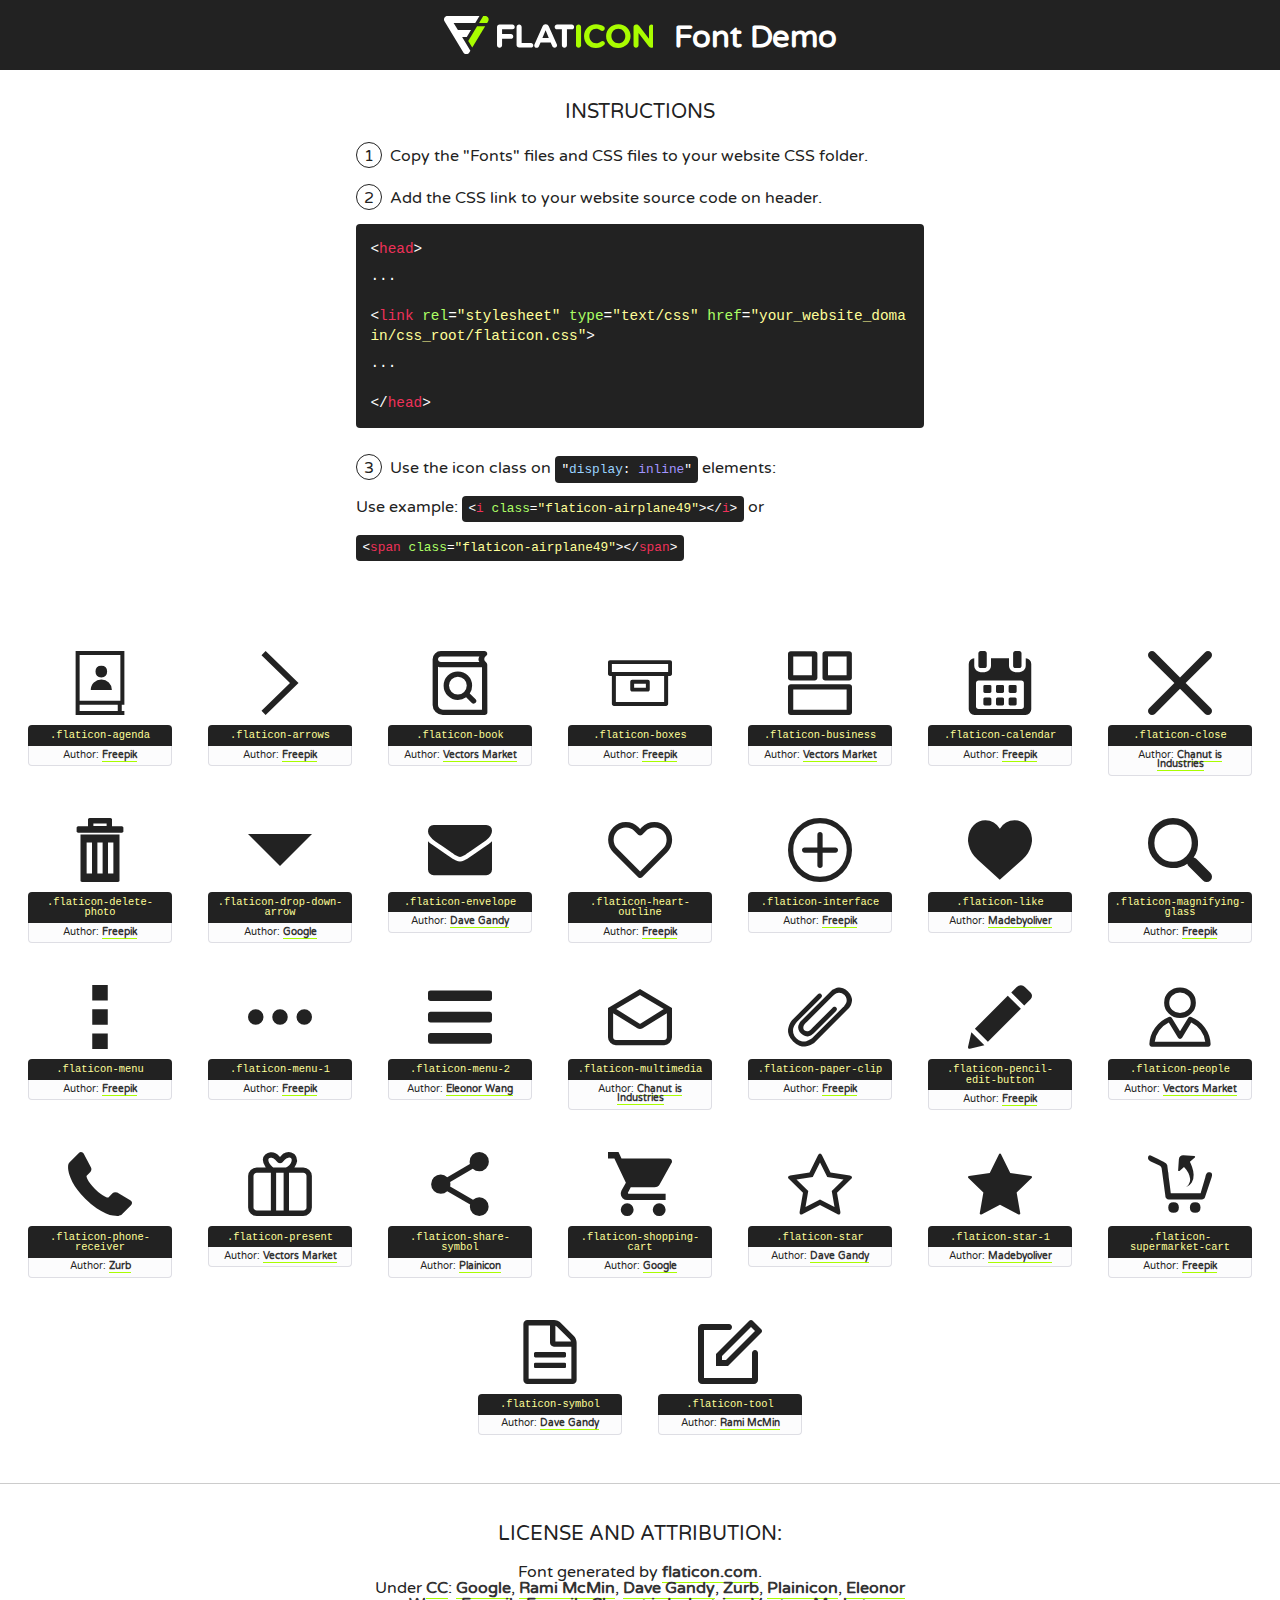
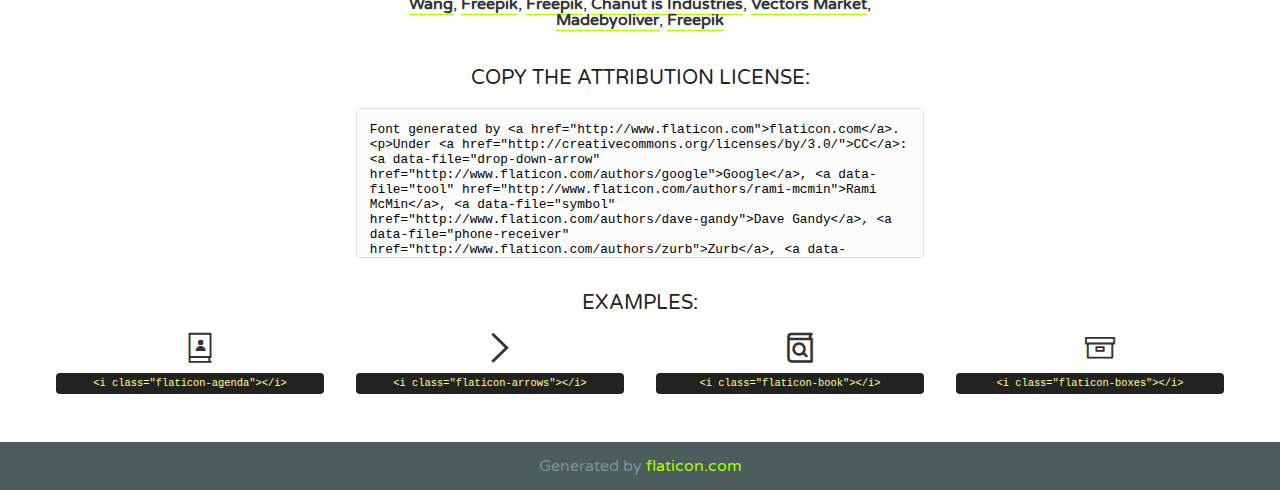
<file: www/css/font/flaticon.html>
<!DOCTYPE html>
<!--
  Flaticon icon font: Flaticon
  Creation date: 07/09/2016 13:36
-->
<html>
<!DOCTYPE html>
<html>

<head>
    <title>Flaticon WebFont</title>
    <link href="http://fonts.googleapis.com/css?family=Varela+Round" rel="stylesheet" type="text/css" />
    <link rel="stylesheet" type="text/css" href="flaticon.css">
    <meta charset="UTF-8">
    <style>
    html, body, div, span, applet, object, iframe,
    h1, h2, h3, h4, h5, h6, p, blockquote, pre,
    a, abbr, acronym, address, big, cite, code,
    del, dfn, em, img, ins, kbd, q, s, samp,
    small, strike, strong, sub, sup, tt, var,
    b, u, i, center,
    dl, dt, dd, ol, ul, li,
    fieldset, form, label, legend,
    table, caption, tbody, tfoot, thead, tr, th, td,
    article, aside, canvas, details, embed, 
    figure, figcaption, footer, header, hgroup, 
    menu, nav, output, ruby, section, summary,
    time, mark, audio, video {
        margin: 0;
        padding: 0;
        border: 0;
        font-size: 100%;
        font: inherit;
        vertical-align: baseline;
    }
    /* HTML5 display-role reset for older browsers */
    article, aside, details, figcaption, figure, 
    footer, header, hgroup, menu, nav, section {
        display: block;
    }
    body {
        line-height: 1;
    }
    ol, ul {
        list-style: none;
    }
    blockquote, q {
        quotes: none;
    }
    blockquote:before, blockquote:after,
    q:before, q:after {
        content: '';
        content: none;
    }
    table {
        border-collapse: collapse;
        border-spacing: 0;
    }
    body {
        font-family: 'Varela Round', Helvetica, Arial, sans-serif;
        font-size: 16px;
        color: #222;
    }
    a {
        color: #333;
        border-bottom: 1px solid #a9fd00;
        font-weight: bold;
        text-decoration: none;
    }
    * {
        -moz-box-sizing: border-box;
        -webkit-box-sizing: border-box;
        box-sizing: border-box;
        margin: 0;
        padding: 0;
    }
    [class^="flaticon-"]:before, [class*=" flaticon-"]:before, [class^="flaticon-"]:after, [class*=" flaticon-"]:after {
        font-family: Flaticon;
        font-size: 30px;
        font-style: normal;
        margin-left: 20px;
        color: #333;
    }
    .wrapper {
        max-width: 600px;
        margin: auto;
        padding: 0 1em;
    }
    .title {
        font-size: 1.25em;
        text-align: center;
        margin-bottom: 1em;
        text-transform: uppercase;
    }
    header {
        text-align: center;
        background-color: #222;
        color: #fff;
        padding: 1em;
    }
    header .logo {
        width: 210px;
        height: 38px;
        display: inline-block;
        vertical-align: middle;
        margin-right: 1em;
        border: none;
    }
    header strong {
        font-size: 1.95em;
        font-weight: bold;
        vertical-align: middle;
        margin-top: 5px;
        display: inline-block;
    }
    .demo {
        margin: 2em auto;
        line-height: 1.25em;
    }
    .demo ul li {
        margin-bottom: 1em;
    }
    .demo ul li .num {
        color: #222;
        border-radius: 20px;
        display: inline-block;
        width: 26px;
        padding: 3px;
        height: 26px;
        text-align: center;
        margin-right: 0.5em;
        border: 1px solid #222;
    }
    .demo ul li code {
        background-color: #222;
        border-radius: 4px;
        padding: 0.25em 0.5em;
        display: inline-block;
        color: #fff;
        font-family: Consolas,Monaco,Lucida Console,Liberation Mono,DejaVu Sans Mono,Bitstream Vera Sans Mono,Courier New, monospace;
        font-weight: lighter;
        margin-top: 1em;
        font-size: 0.8em;
        word-break: break-all;
    }
    .demo ul li code.big {
        padding: 1em;
        font-size: 0.9em;
    }
    .demo ul li code .red {
        color: #EF3159;
    }
    .demo ul li code .green {
        color: #ACFF65;
    }
    .demo ul li code .yellow {
        color: #FFFF99;
    }
    .demo ul li code .blue {
        color: #99D3FF;
    }
    .demo ul li code .purple {
        color: #A295FF;
    }
    .demo ul li code .dots {
        margin-top: 0.5em;
        display: block;
    }
    #glyphs {
        border-bottom: 1px solid #ccc;
        padding: 2em 0;
        text-align: center;
    }
    .glyph {
        display: inline-block;
        width: 9em;
        margin: 1em;
        text-align: center;
        vertical-align: top;
        background: #FFF;
    }
    .glyph .glyph-icon {
        padding: 10px;
        display: block;
        font-family:"Flaticon";
        font-size: 64px;
        line-height: 1;
    }
    .glyph .glyph-icon:before {
        font-size: 64px;
        color: #222;
        margin-left: 0;
    }
    .class-name {
        font-size: 0.65em;
        background-color: #222;
        color: #fff;
        border-radius: 4px 4px 0 0;
        padding: 0.5em;
        color: #FFFF99;
        font-family: Consolas,Monaco,Lucida Console,Liberation Mono,DejaVu Sans Mono,Bitstream Vera Sans Mono,Courier New, monospace;
    }
    .author-name {
        font-size: 0.6em;
        background-color: #fcfcfd;
        border: 1px solid #DEDEE4;
        border-top: 0;
        border-radius: 0 0 4px 4px;
        padding: 0.5em;
    }
    .class-name:last-child {
        font-size: 10px;
        color:#888;
    }
    .class-name:last-child a {
        font-size: 10px;
        color:#555;
    }
    .class-name:last-child a:hover {
        color:#a9fd00;
    }
    .glyph > input {
        display: block;
        width: 100px;
        margin: 5px auto;
        text-align: center;
        font-size: 12px;
        cursor: text;
    }
    .glyph > input.icon-input {
        font-family:"Flaticon";
        font-size: 16px;
        margin-bottom: 10px;
    }
    .attribution .title {
        margin-top: 2em;
    }
    .attribution textarea {
        background-color: #fcfcfd;
        padding: 1em;
        border: none;
        box-shadow: none;
        border: 1px solid #DEDEE4;
        border-radius: 4px;
        resize: none;
        width: 100%;
        height: 150px;
        font-size: 0.8em;
        font-family: Consolas,Monaco,Lucida Console,Liberation Mono,DejaVu Sans Mono,Bitstream Vera Sans Mono,Courier New, monospace;
        -webkit-appearance: none;
    }
    .iconsuse {
        margin: 2em auto;
        text-align: center;
        max-width: 1200px;
    }
    .iconsuse:after {
        content: '';
        display: table;
        clear: both;
    }
    .iconsuse .image {
        float: left;
        width: 25%;
        padding: 0 1em;
    }
    .iconsuse .image p {
        margin-bottom: 1em;
    }
    .iconsuse .image span {
        display: block;
        font-size: 0.65em;
        background-color: #222;
        color: #fff;
        border-radius: 4px;
        padding: 0.5em;
        color: #FFFF99;
        margin-top: 1em;
        font-family: Consolas,Monaco,Lucida Console,Liberation Mono,DejaVu Sans Mono,Bitstream Vera Sans Mono,Courier New, monospace;
    }
    #footer {
        text-align: center;
        background-color: #4C5B5C;
        color: #7c9192;
        padding: 1em;
    }
    #footer a {
        border: none;
        color: #a9fd00;
        font-weight: normal;
    }
    @media (max-width: 960px) {
        .iconsuse .image {
            width: 50%;
        }
    }
    @media (max-width: 560px) {
        .iconsuse .image {
            width: 100%;
        }
    }
    </style>
</head>

<body class="characters-off">

    <header>
        <a href="http://www.flaticon.com" target="_blank" class="logo">
            <svg version="1.1" xmlns="http://www.w3.org/2000/svg" xmlns:xlink="http://www.w3.org/1999/xlink" xmlns:a="http://ns.adobe.com/AdobeSVGViewerExtensions/3.0/" viewBox="0 0 560.875 102.036" enable-background="new 0 0 560.875 102.036" xml:space="preserve">
                <defs>
                </defs>
                <g>
                    <g class="letters">
                        <path fill="#ffffff" d="M141.596,29.675c0-3.777,2.985-6.767,6.764-6.767h34.438c3.426,0,6.15,2.728,6.15,6.15
                        c0,3.43-2.724,6.149-6.15,6.149h-27.674v13.091h23.719c3.429,0,6.151,2.724,6.151,6.15c0,3.43-2.723,6.149-6.151,6.149h-23.719
                        v17.574c0,3.773-2.986,6.761-6.764,6.761c-3.779,0-6.764-2.989-6.764-6.761V29.675z"></path>
                        <path fill="#ffffff" d="M193.844,29.149c0-3.781,2.985-6.767,6.764-6.767c3.776,0,6.763,2.985,6.763,6.767v42.957h25.039
                        c3.426,0,6.149,2.726,6.149,6.153c0,3.425-2.723,6.15-6.149,6.15h-31.802c-3.779,0-6.764-2.986-6.764-6.768V29.149z"></path>
                        <path fill="#ffffff" d="M241.891,75.71l21.438-48.407c1.492-3.341,4.215-5.357,7.906-5.357h0.792
                        c3.686,0,6.323,2.017,7.815,5.357l21.439,48.407c0.436,0.967,0.701,1.845,0.701,2.723c0,3.602-2.809,6.501-6.414,6.501
                        c-3.161,0-5.269-1.845-6.499-4.655l-4.132-9.661h-27.059l-4.301,10.102c-1.144,2.631-3.426,4.214-6.237,4.214
                        c-3.517,0-6.24-2.81-6.24-6.325C241.1,77.64,241.451,76.677,241.891,75.71z M279.932,58.666l-8.521-20.297l-8.526,20.297H279.932
                        z"></path>
                        <path fill="#ffffff" d="M314.864,35.387H301.86c-3.429,0-6.239-2.813-6.239-6.238c0-3.429,2.811-6.24,6.239-6.24h39.533
                        c3.426,0,6.237,2.811,6.237,6.24c0,3.425-2.811,6.238-6.237,6.238h-13.001v42.785c0,3.773-2.99,6.761-6.764,6.761
                        c-3.779,0-6.764-2.989-6.764-6.761V35.387z"></path>
                        <path fill="#A9FD00" d="M352.615,29.149c0-3.781,2.985-6.767,6.767-6.767c3.774,0,6.761,2.985,6.761,6.767v49.024
                        c0,3.773-2.987,6.761-6.761,6.761c-3.781,0-6.767-2.989-6.767-6.761V29.149z"></path>
                        <path fill="#A9FD00" d="M374.132,53.836v-0.179c0-17.481,13.178-31.801,32.065-31.801c9.22,0,15.459,2.458,20.557,6.238
                        c1.402,1.054,2.637,2.985,2.637,5.357c0,3.692-2.985,6.59-6.681,6.59c-1.845,0-3.071-0.702-4.044-1.319
                        c-3.776-2.813-7.729-4.393-12.562-4.393c-10.364,0-17.831,8.611-17.831,19.154v0.173c0,10.542,7.291,19.329,17.831,19.329
                        c5.715,0,9.492-1.756,13.359-4.834c1.049-0.874,2.458-1.491,4.039-1.491c3.429,0,6.325,2.813,6.325,6.236
                        c0,2.106-1.056,3.78-2.282,4.834c-5.539,4.834-12.036,7.733-21.878,7.733C387.572,85.464,374.132,71.493,374.132,53.836z"></path>
                        <path fill="#A9FD00" d="M433.009,53.836v-0.179c0-17.481,13.79-31.801,32.766-31.801c18.981,0,32.592,14.143,32.592,31.628v0.173
                        c0,17.483-13.785,31.807-32.769,31.807C446.625,85.464,433.009,71.32,433.009,53.836z M484.224,53.836v-0.179
                        c0-10.539-7.725-19.326-18.626-19.326c-10.893,0-18.449,8.611-18.449,19.154v0.173c0,10.542,7.73,19.329,18.626,19.329
                        C476.676,72.986,484.224,64.378,484.224,53.836z"></path>
                        <path fill="#A9FD00" d="M506.233,29.321c0-3.774,2.99-6.763,6.767-6.763h1.401c3.252,0,5.183,1.583,7.029,3.953l26.093,34.265
                        V29.059c0-3.692,2.99-6.677,6.681-6.677c3.683,0,6.671,2.985,6.671,6.677v48.934c0,3.78-2.987,6.765-6.764,6.765h-0.436
                        c-3.257,0-5.188-1.581-7.034-3.953l-27.056-35.492v32.944c0,3.687-2.985,6.676-6.678,6.676c-3.683,0-6.673-2.989-6.673-6.676
                        V29.321z"></path>
                    </g>
                    <g class="insignia">
                        <path fill="#ffffff" d="M48.372,56.137h12.517l11.156-18.537H37.186L25.688,18.539h57.825L94.668,0H9.271
                        C5.925,0,2.842,1.801,1.198,4.716c-1.644,2.907-1.593,6.482,0.134,9.343l50.38,83.501c1.678,2.781,4.689,4.476,7.938,4.476
                        c3.246,0,6.257-1.695,7.935-4.476l2.898-4.804L48.372,56.137z"></path>
                        <g class="i">
                            <path fill="#A9FD00" d="M93.575,18.539h0.031v0.004l21.652,0.004l2.705-4.488c1.727-2.861,1.778-6.436,0.133-9.343
                            C116.454,1.801,113.371,0,110.026,0h-5.294L93.575,18.539z"></path>
                            <polygon fill="#A9FD00" points="88.291,27.356 64.725,66.486 75.519,84.404 109.942,27.356"></polygon>
                        </g>
                    </g>
                </g>
            </svg>
        </a>
        <strong>Font Demo</strong>
    </header>


    <section class="demo wrapper">

        <p class="title">Instructions</p>

        <ul>
            <li>
                <span class="num">1</span>Copy the "Fonts" files and CSS files to your website CSS folder.
            </li>
            <li>
                <span class="num">2</span>Add the CSS link to your website source code on header.
                <code class="big">
                    &lt;<span class="red">head</span>&gt;
                    <br/><span class="dots">...</span>
                    <br/>&lt;<span class="red">link</span> <span class="green">rel</span>=<span class="yellow">"stylesheet"</span> <span class="green">type</span>=<span class="yellow">"text/css"</span> <span class="green">href</span>=<span class="yellow">"your_website_domain/css_root/flaticon.css"</span>&gt;
                    <br/><span class="dots">...</span>
                    <br/>&lt;/<span class="red">head</span>&gt;
                </code>
            </li>

            <li>
                <p>
                    <span class="num">3</span>Use the icon class on <code>"<span class="blue">display</span>:<span class="purple"> inline</span>"</code> elements:
                    <br />
                    Use example: <code>&lt;<span class="red">i</span> <span class="green">class</span>=<span class="yellow">&quot;flaticon-airplane49&quot;</span>&gt;&lt;/<span class="red">i</span>&gt;</code> or <code>&lt;<span class="red">span</span> <span class="green">class</span>=<span class="yellow">&quot;flaticon-airplane49&quot;</span>&gt;&lt;/<span class="red">span</span>&gt;</code>
            </li>
        </ul>

    </section>




   <section id="glyphs">          
    
      
        <div class="glyph"><div class="glyph-icon flaticon-agenda"></div>
            <div class="class-name">.flaticon-agenda</div>
            <div class="author-name">Author: <a data-file="agenda" href="http://www.flaticon.com/authors/freepik">Freepik</a> </div> 
        </div>        
        
        <div class="glyph"><div class="glyph-icon flaticon-arrows"></div>
            <div class="class-name">.flaticon-arrows</div>
            <div class="author-name">Author: <a data-file="arrows" href="http://www.freepik.com">Freepik</a> </div> 
        </div>        
        
        <div class="glyph"><div class="glyph-icon flaticon-book"></div>
            <div class="class-name">.flaticon-book</div>
            <div class="author-name">Author: <a data-file="book" href="http://www.flaticon.com/authors/vectors-market">Vectors Market</a> </div> 
        </div>        
        
        <div class="glyph"><div class="glyph-icon flaticon-boxes"></div>
            <div class="class-name">.flaticon-boxes</div>
            <div class="author-name">Author: <a data-file="boxes" href="http://www.flaticon.com/authors/freepik">Freepik</a> </div> 
        </div>        
        
        <div class="glyph"><div class="glyph-icon flaticon-business"></div>
            <div class="class-name">.flaticon-business</div>
            <div class="author-name">Author: <a data-file="business" href="http://www.flaticon.com/authors/vectors-market">Vectors Market</a> </div> 
        </div>        
        
        <div class="glyph"><div class="glyph-icon flaticon-calendar"></div>
            <div class="class-name">.flaticon-calendar</div>
            <div class="author-name">Author: <a data-file="calendar" href="http://www.freepik.com">Freepik</a> </div> 
        </div>        
        
        <div class="glyph"><div class="glyph-icon flaticon-close"></div>
            <div class="class-name">.flaticon-close</div>
            <div class="author-name">Author: <a data-file="close" href="http://www.flaticon.com/authors/chanut-is-industries">Chanut is Industries</a> </div> 
        </div>        
        
        <div class="glyph"><div class="glyph-icon flaticon-delete-photo"></div>
            <div class="class-name">.flaticon-delete-photo</div>
            <div class="author-name">Author: <a data-file="delete-photo" href="http://www.freepik.com">Freepik</a> </div> 
        </div>        
        
        <div class="glyph"><div class="glyph-icon flaticon-drop-down-arrow"></div>
            <div class="class-name">.flaticon-drop-down-arrow</div>
            <div class="author-name">Author: <a data-file="drop-down-arrow" href="http://www.flaticon.com/authors/google">Google</a> </div> 
        </div>        
        
        <div class="glyph"><div class="glyph-icon flaticon-envelope"></div>
            <div class="class-name">.flaticon-envelope</div>
            <div class="author-name">Author: <a data-file="envelope" href="http://www.flaticon.com/authors/dave-gandy">Dave Gandy</a> </div> 
        </div>        
        
        <div class="glyph"><div class="glyph-icon flaticon-heart-outline"></div>
            <div class="class-name">.flaticon-heart-outline</div>
            <div class="author-name">Author: <a data-file="heart-outline" href="http://www.freepik.com">Freepik</a> </div> 
        </div>        
        
        <div class="glyph"><div class="glyph-icon flaticon-interface"></div>
            <div class="class-name">.flaticon-interface</div>
            <div class="author-name">Author: <a data-file="interface" href="http://www.freepik.com">Freepik</a> </div> 
        </div>        
        
        <div class="glyph"><div class="glyph-icon flaticon-like"></div>
            <div class="class-name">.flaticon-like</div>
            <div class="author-name">Author: <a data-file="like" href="http://www.flaticon.com/authors/madebyoliver">Madebyoliver</a> </div> 
        </div>        
        
        <div class="glyph"><div class="glyph-icon flaticon-magnifying-glass"></div>
            <div class="class-name">.flaticon-magnifying-glass</div>
            <div class="author-name">Author: <a data-file="magnifying-glass" href="http://www.freepik.com">Freepik</a> </div> 
        </div>        
        
        <div class="glyph"><div class="glyph-icon flaticon-menu"></div>
            <div class="class-name">.flaticon-menu</div>
            <div class="author-name">Author: <a data-file="menu" href="http://www.flaticon.com/authors/freepik">Freepik</a> </div> 
        </div>        
        
        <div class="glyph"><div class="glyph-icon flaticon-menu-1"></div>
            <div class="class-name">.flaticon-menu-1</div>
            <div class="author-name">Author: <a data-file="menu-1" href="http://www.flaticon.com/authors/freepik">Freepik</a> </div> 
        </div>        
        
        <div class="glyph"><div class="glyph-icon flaticon-menu-2"></div>
            <div class="class-name">.flaticon-menu-2</div>
            <div class="author-name">Author: <a data-file="menu-2" href="http://www.flaticon.com/authors/eleonor-wang">Eleonor Wang</a> </div> 
        </div>        
        
        <div class="glyph"><div class="glyph-icon flaticon-multimedia"></div>
            <div class="class-name">.flaticon-multimedia</div>
            <div class="author-name">Author: <a data-file="multimedia" href="http://www.flaticon.com/authors/chanut-is-industries">Chanut is Industries</a> </div> 
        </div>        
        
        <div class="glyph"><div class="glyph-icon flaticon-paper-clip"></div>
            <div class="class-name">.flaticon-paper-clip</div>
            <div class="author-name">Author: <a data-file="paper-clip" href="http://www.freepik.com">Freepik</a> </div> 
        </div>        
        
        <div class="glyph"><div class="glyph-icon flaticon-pencil-edit-button"></div>
            <div class="class-name">.flaticon-pencil-edit-button</div>
            <div class="author-name">Author: <a data-file="pencil-edit-button" href="http://www.freepik.com">Freepik</a> </div> 
        </div>        
        
        <div class="glyph"><div class="glyph-icon flaticon-people"></div>
            <div class="class-name">.flaticon-people</div>
            <div class="author-name">Author: <a data-file="people" href="http://www.flaticon.com/authors/vectors-market">Vectors Market</a> </div> 
        </div>        
        
        <div class="glyph"><div class="glyph-icon flaticon-phone-receiver"></div>
            <div class="class-name">.flaticon-phone-receiver</div>
            <div class="author-name">Author: <a data-file="phone-receiver" href="http://www.flaticon.com/authors/zurb">Zurb</a> </div> 
        </div>        
        
        <div class="glyph"><div class="glyph-icon flaticon-present"></div>
            <div class="class-name">.flaticon-present</div>
            <div class="author-name">Author: <a data-file="present" href="http://www.flaticon.com/authors/vectors-market">Vectors Market</a> </div> 
        </div>        
        
        <div class="glyph"><div class="glyph-icon flaticon-share-symbol"></div>
            <div class="class-name">.flaticon-share-symbol</div>
            <div class="author-name">Author: <a data-file="share-symbol" href="http://www.flaticon.com/authors/plainicon">Plainicon</a> </div> 
        </div>        
        
        <div class="glyph"><div class="glyph-icon flaticon-shopping-cart"></div>
            <div class="class-name">.flaticon-shopping-cart</div>
            <div class="author-name">Author: <a data-file="shopping-cart" href="http://www.flaticon.com/authors/google">Google</a> </div> 
        </div>        
        
        <div class="glyph"><div class="glyph-icon flaticon-star"></div>
            <div class="class-name">.flaticon-star</div>
            <div class="author-name">Author: <a data-file="star" href="http://www.flaticon.com/authors/dave-gandy">Dave Gandy</a> </div> 
        </div>        
        
        <div class="glyph"><div class="glyph-icon flaticon-star-1"></div>
            <div class="class-name">.flaticon-star-1</div>
            <div class="author-name">Author: <a data-file="star-1" href="http://www.flaticon.com/authors/madebyoliver">Madebyoliver</a> </div> 
        </div>        
        
        <div class="glyph"><div class="glyph-icon flaticon-supermarket-cart"></div>
            <div class="class-name">.flaticon-supermarket-cart</div>
            <div class="author-name">Author: <a data-file="supermarket-cart" href="http://www.freepik.com">Freepik</a> </div> 
        </div>        
        
        <div class="glyph"><div class="glyph-icon flaticon-symbol"></div>
            <div class="class-name">.flaticon-symbol</div>
            <div class="author-name">Author: <a data-file="symbol" href="http://www.flaticon.com/authors/dave-gandy">Dave Gandy</a> </div> 
        </div>        
        
        <div class="glyph"><div class="glyph-icon flaticon-tool"></div>
            <div class="class-name">.flaticon-tool</div>
            <div class="author-name">Author: <a data-file="tool" href="http://www.flaticon.com/authors/rami-mcmin">Rami McMin</a> </div> 
        </div>        
        

    </section>



    <section class="attribution wrapper"   style="text-align:center;">

      <div class="title">License and attribution:</div><div class="attrDiv">Font generated by <a href="http://www.flaticon.com">flaticon.com</a>. <div><p>Under <a href="http://creativecommons.org/licenses/by/3.0/">CC</a>: <a data-file="drop-down-arrow" href="http://www.flaticon.com/authors/google">Google</a>, <a data-file="tool" href="http://www.flaticon.com/authors/rami-mcmin">Rami McMin</a>, <a data-file="symbol" href="http://www.flaticon.com/authors/dave-gandy">Dave Gandy</a>, <a data-file="phone-receiver" href="http://www.flaticon.com/authors/zurb">Zurb</a>, <a data-file="share-symbol" href="http://www.flaticon.com/authors/plainicon">Plainicon</a>, <a data-file="menu-2" href="http://www.flaticon.com/authors/eleonor-wang">Eleonor Wang</a>, <a data-file="agenda" href="http://www.flaticon.com/authors/freepik">Freepik</a>, <a data-file="interface" href="http://www.freepik.com">Freepik</a>, <a data-file="close" href="http://www.flaticon.com/authors/chanut-is-industries">Chanut is Industries</a>, <a data-file="business" href="http://www.flaticon.com/authors/vectors-market">Vectors Market</a>, <a data-file="like" href="http://www.flaticon.com/authors/madebyoliver">Madebyoliver</a>, <a data-file="boxes" href="http://www.flaticon.com/authors/freepik">Freepik</a></p>  </div>
      </div>
      <div class="title">Copy the Attribution License:</div>

    <textarea onclick="this.focus();this.select();">Font generated by &lt;a href=&quot;http://www.flaticon.com&quot;&gt;flaticon.com&lt;/a&gt;. <p>Under <a href="http://creativecommons.org/licenses/by/3.0/">CC</a>: <a data-file="drop-down-arrow" href="http://www.flaticon.com/authors/google">Google</a>, <a data-file="tool" href="http://www.flaticon.com/authors/rami-mcmin">Rami McMin</a>, <a data-file="symbol" href="http://www.flaticon.com/authors/dave-gandy">Dave Gandy</a>, <a data-file="phone-receiver" href="http://www.flaticon.com/authors/zurb">Zurb</a>, <a data-file="share-symbol" href="http://www.flaticon.com/authors/plainicon">Plainicon</a>, <a data-file="menu-2" href="http://www.flaticon.com/authors/eleonor-wang">Eleonor Wang</a>, <a data-file="agenda" href="http://www.flaticon.com/authors/freepik">Freepik</a>, <a data-file="interface" href="http://www.freepik.com">Freepik</a>, <a data-file="close" href="http://www.flaticon.com/authors/chanut-is-industries">Chanut is Industries</a>, <a data-file="business" href="http://www.flaticon.com/authors/vectors-market">Vectors Market</a>, <a data-file="like" href="http://www.flaticon.com/authors/madebyoliver">Madebyoliver</a>, <a data-file="boxes" href="http://www.flaticon.com/authors/freepik">Freepik</a></p>  
     </textarea>

    </section>

    <section class="iconsuse">

          <div class="title">Examples:</div>            
             
            <div class="image">
                <p>
                    <i class="glyph-icon flaticon-agenda"></i> 
                    <span>&lt;i class=&quot;flaticon-agenda&quot;&gt;&lt;/i&gt;</span>
                </p>
            </div>
            
            <div class="image">
                <p>
                    <i class="glyph-icon flaticon-arrows"></i> 
                    <span>&lt;i class=&quot;flaticon-arrows&quot;&gt;&lt;/i&gt;</span>
                </p>
            </div>
            
            <div class="image">
                <p>
                    <i class="glyph-icon flaticon-book"></i> 
                    <span>&lt;i class=&quot;flaticon-book&quot;&gt;&lt;/i&gt;</span>
                </p>
            </div>
            
            <div class="image">
                <p>
                    <i class="glyph-icon flaticon-boxes"></i> 
                    <span>&lt;i class=&quot;flaticon-boxes&quot;&gt;&lt;/i&gt;</span>
                </p>
            </div>
                       
        </div>
                            
    </section>

<div id="footer">
    <div>Generated by <a href="http://www.flaticon.com">flaticon.com</a>
    </div>
</div>



</body>
</html>
</file>
<file: www/css/font/flaticon.css>
/*
  	Flaticon icon font: Flaticon
  	Creation date: 07/09/2016 13:36
  	*/

@font-face {
  font-family: "Flaticon";
  src: url("./Flaticon.eot");
  src: url("./Flaticon.eot?#iefix") format("embedded-opentype"),
       url("./Flaticon.woff") format("woff"),
       url("./Flaticon.ttf") format("truetype"),
       url("./Flaticon.svg#Flaticon") format("svg");
  font-weight: normal;
  font-style: normal;
}



@media screen and (-webkit-min-device-pixel-ratio:0) {
  @font-face {
    font-family: "Flaticon";
    src: url("./Flaticon.svg#Flaticon") format("svg");
  }
}

[class^="flaticon-"]:before, [class*=" flaticon-"]:before,
[class^="flaticon-"]:after, [class*=" flaticon-"]:after {   
font-family: Flaticon;
font-style: normal;

}

.flaticon-agenda:before { content: "\f100"; }
.flaticon-arrows:before { content: "\f101"; }
.flaticon-book:before { content: "\f102"; }
.flaticon-boxes:before { content: "\f103"; }
.flaticon-business:before { content: "\f104"; }
.flaticon-calendar:before { content: "\f105"; }
.flaticon-close:before { content: "\f106"; }
.flaticon-delete-photo:before { content: "\f107"; }
.flaticon-drop-down-arrow:before { content: "\f108"; }
.flaticon-envelope:before { content: "\f109"; }
.flaticon-heart-outline:before { content: "\f10a"; }
.flaticon-interface:before { content: "\f10b"; }
.flaticon-like:before { content: "\f10c"; }
.flaticon-magnifying-glass:before { content: "\f10d"; }
.flaticon-menu:before { content: "\f10e"; }
.flaticon-menu-1:before { content: "\f10f"; }
.flaticon-menu-2:before { content: "\f110"; }
.flaticon-multimedia:before { content: "\f111"; }
.flaticon-paper-clip:before { content: "\f112"; }
.flaticon-pencil-edit-button:before { content: "\f113"; }
.flaticon-people:before { content: "\f114"; }
.flaticon-phone-receiver:before { content: "\f115"; }
.flaticon-present:before { content: "\f116"; }
.flaticon-share-symbol:before { content: "\f117"; }
.flaticon-shopping-cart:before { content: "\f118"; }
.flaticon-star:before { content: "\f119"; }
.flaticon-star-1:before { content: "\f11a"; }
.flaticon-supermarket-cart:before { content: "\f11b"; }
.flaticon-symbol:before { content: "\f11c"; }
.flaticon-tool:before { content: "\f11d"; }
</file>
